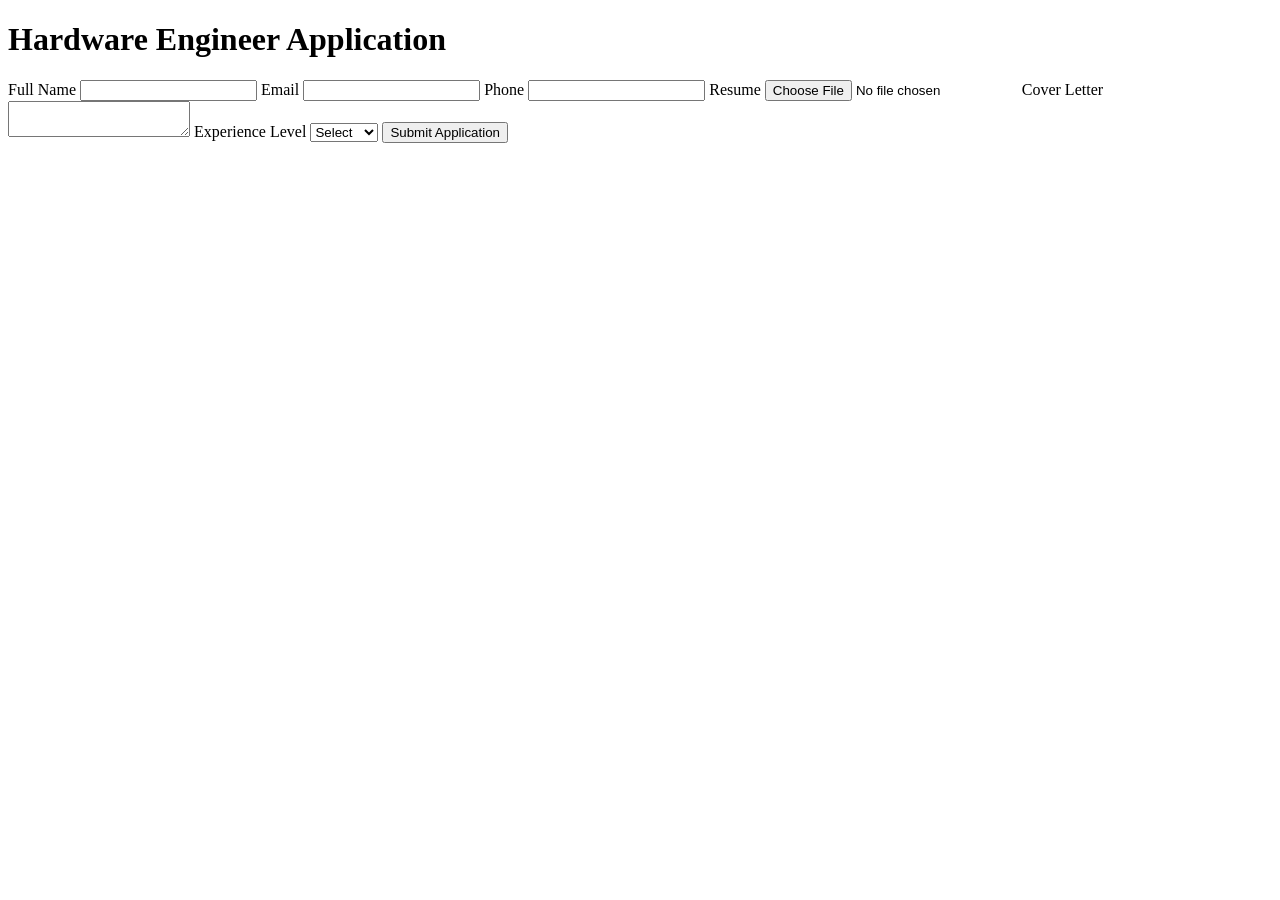
<file: tests/fixtures/application_form.html>
<!DOCTYPE html>
<html lang="en">
<head>
    <meta charset="UTF-8">
    <title>ElectroHire Test Application</title>
</head>
<body>
    <main>
        <h1>Hardware Engineer Application</h1>

        <form id="application-form" action="/application_success.html" method="get">
            <label for="name">Full Name</label>
            <input
                id="name"
                name="name"
                type="text"
                autocomplete="name"
                required
            >

            <label for="email">Email</label>
            <input
                id="email"
                name="email"
                type="email"
                autocomplete="email"
                required
            >

            <label for="phone">Phone</label>
            <input
                id="phone"
                name="phone"
                type="tel"
                autocomplete="tel"
            >

            <label for="resume">Resume</label>
            <input
                id="resume"
                name="resume"
                type="file"
                accept=".pdf"
                required
            >

            <label for="cover-letter">Cover Letter</label>
            <textarea
                id="cover-letter"
                name="cover_letter"
            ></textarea>

            <label for="experience">Experience Level</label>
            <select id="experience" name="experience">
                <option value="">Select</option>
                <option value="fresher">Fresher</option>
                <option value="junior">Junior</option>
            </select>

            <button type="submit">Submit Application</button>
        </form>
    </main>
</body>
</html>
</file>
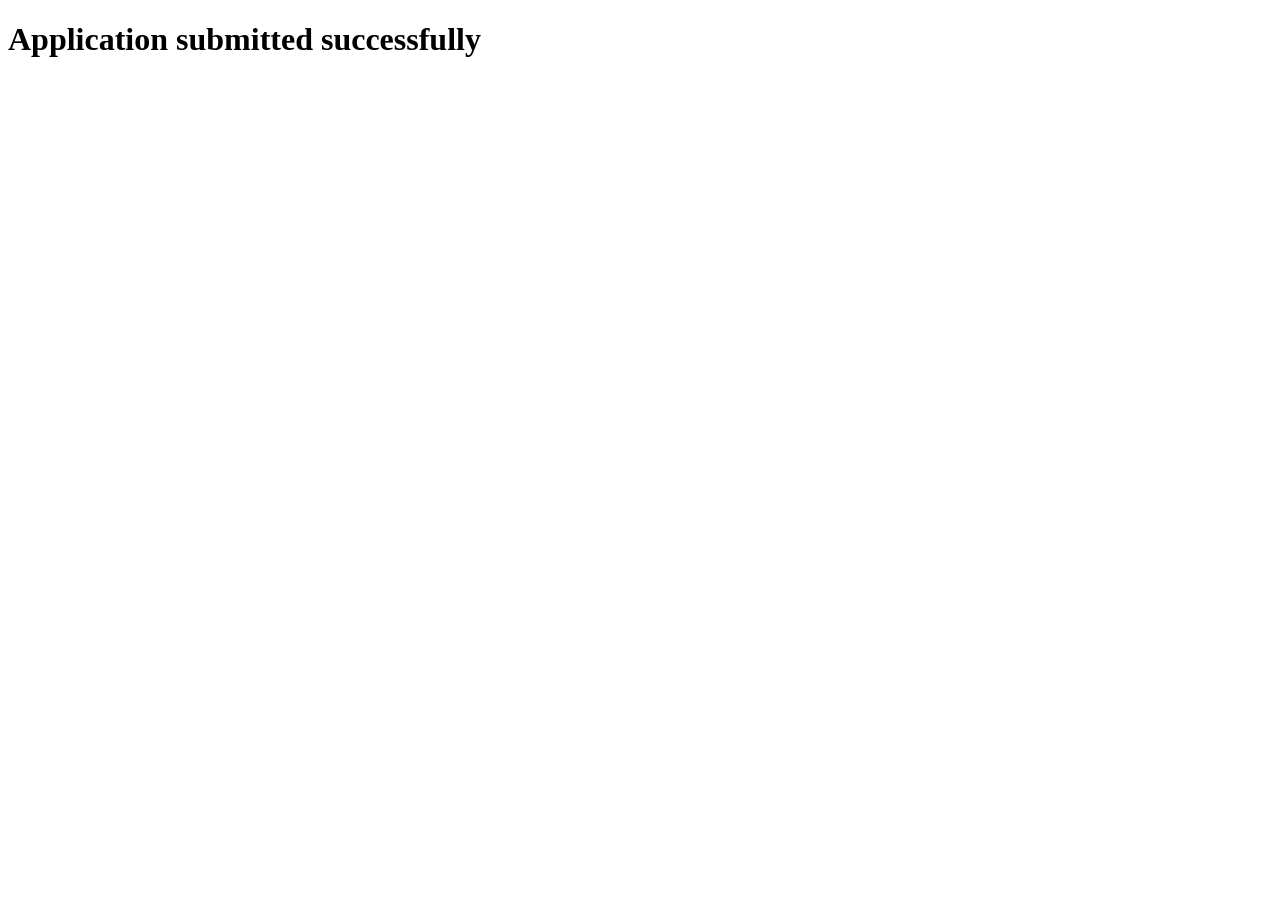
<file: tests/fixtures/application_success.html>
<!DOCTYPE html>
<html lang="en">
<head>
    <meta charset="UTF-8">
    <title>Application Submitted</title>
</head>
<body>
    <main>
        <h1 data-application-success>
            Application submitted successfully
        </h1>
    </main>
</body>
</html>
</file>
